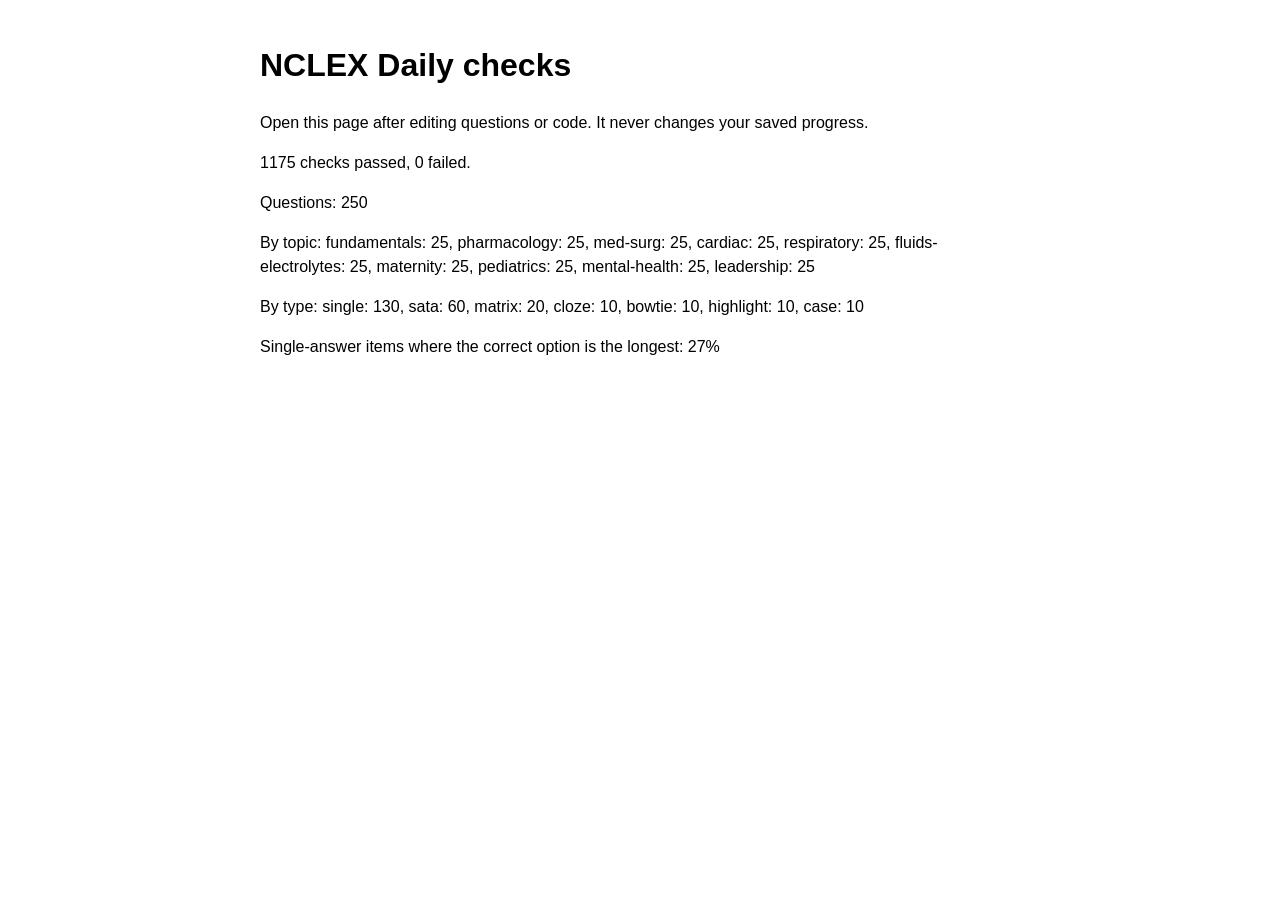
<file: tests/index.html>
<!doctype html>
<html lang="en">
  <head>
    <meta charset="utf-8" />
    <meta name="viewport" content="width=device-width, initial-scale=1" />
    <meta name="color-scheme" content="light dark" />
    <title>NCLEX Daily checks</title>
    <style>
      body { font: 16px/1.5 -apple-system, BlinkMacSystemFont, sans-serif; max-width: 760px; margin: 0 auto; padding: 20px; }
      .fail { color: #d92d20; font-weight: 600; }
      li { overflow-wrap: anywhere; }
    </style>
  </head>
  <body>
    <h1>NCLEX Daily checks</h1>
    <p>Open this page after editing questions or code. It never changes your saved progress.</p>
    <div id="results">Running…</div>
    <script type="module" src="tests.js"></script>
  </body>
</html>
</file>
